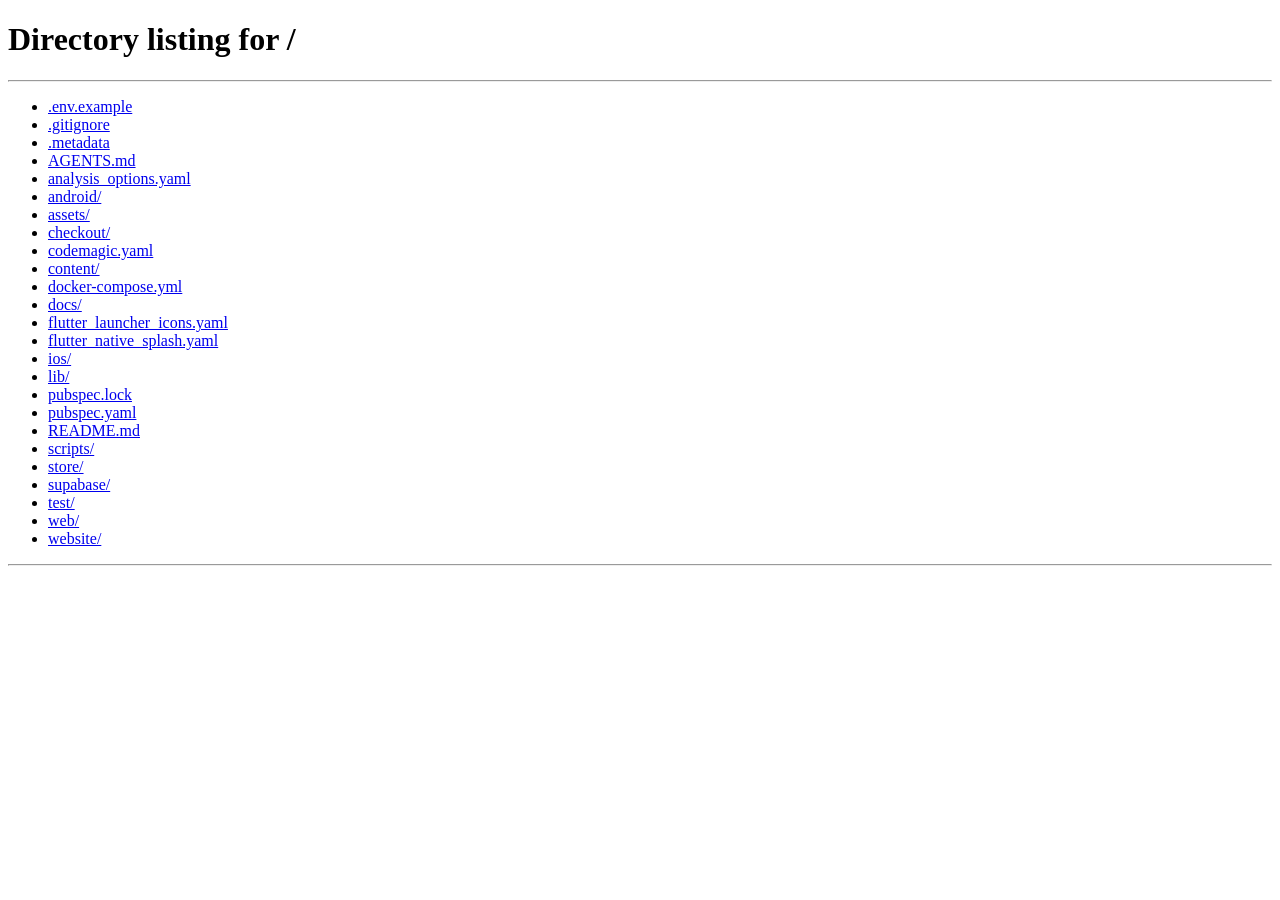
<file: website/public/kuhs/index.html>
<!DOCTYPE html>
<html lang="en">
  <head>
    <meta charset="utf-8" />
    <meta name="viewport" content="width=device-width, initial-scale=1" />
    <title>Moved — MEDCAIN</title>
    <meta http-equiv="refresh" content="0; url=/" />
    <link rel="canonical" href="https://medico.shishal.com/" />
    <script>
      location.replace("/");
    </script>
  </head>
  <body>
    <p><a href="/">This page has moved to the MEDCAIN home page.</a></p>
  </body>
</html>
</file>
